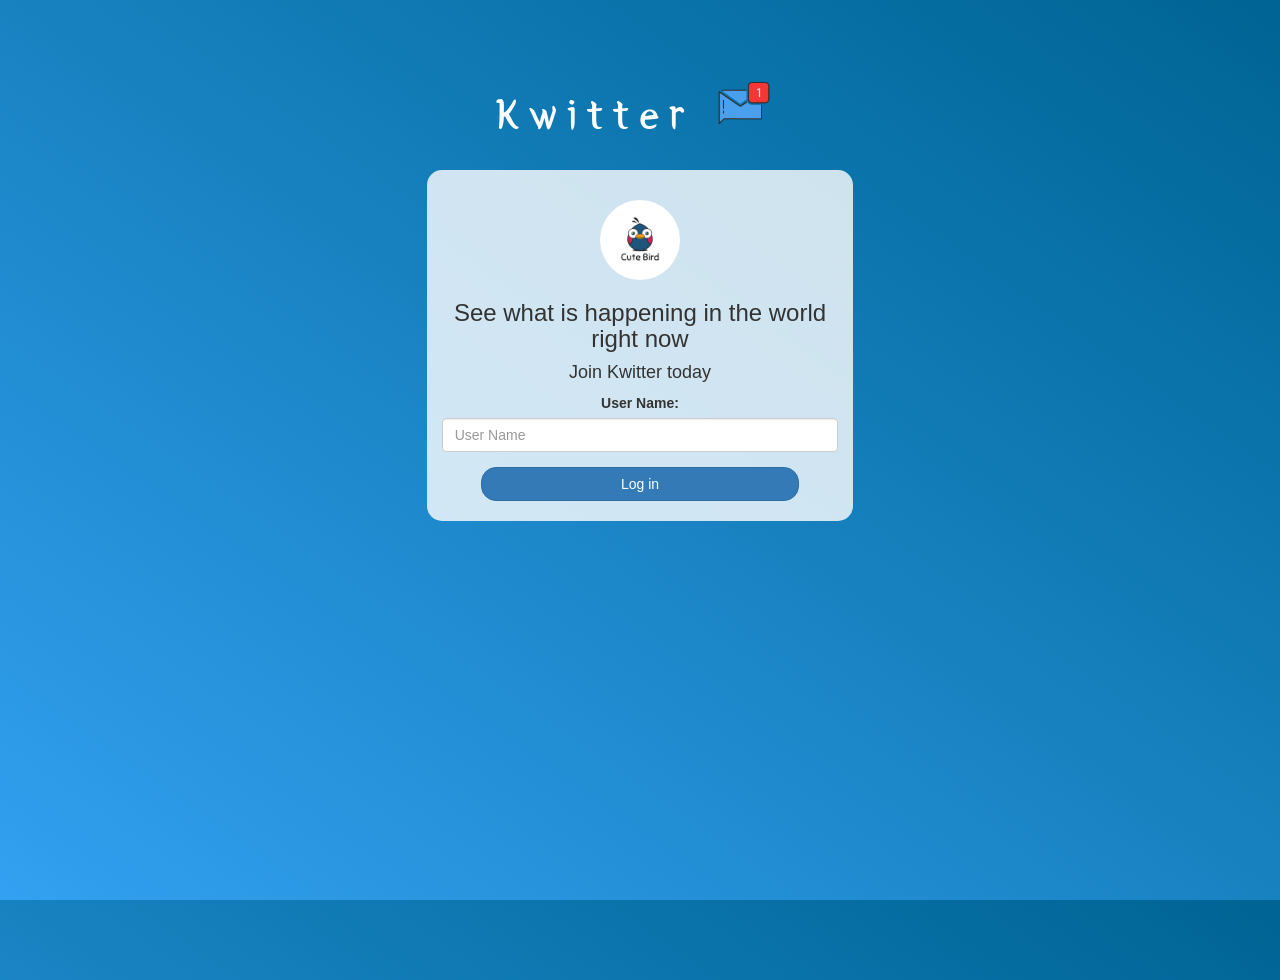
<file: index.html>
<!DOCTYPE html>
<html>
<head>
	<title>Kwitter</title>
<link href="https://fonts.googleapis.com/css?family=Yeon+Sung&display=swap" rel="stylesheet"><meta name="viewport" content="width=device-width, initial-scale=1">

<link rel="stylesheet" href="https://maxcdn.bootstrapcdn.com/bootstrap/3.4.0/css/bootstrap.min.css">
<script src="https://ajax.googleapis.com/ajax/libs/jquery/3.4.1/jquery.min.js"></script>
<script src="https://maxcdn.bootstrapcdn.com/bootstrap/3.4.0/js/bootstrap.min.js"></script>

<link rel="stylesheet" type="text/css" href="style.css">
<script src="kwitter.js"></script>
</head>
<body>
<center>
	<h1 class="header">	
		Kwitter	<sup>
	<img src="m2.png">
	</sup>
</h1>
	<div class="col-lg-4 col-md-6 col-sm-6 col-xs-11 login_div">
	<img src="logo.png" class="logo">
		<h3 >See what is happening in the world right now</h3>
		<h4 >Join Kwitter today</h4>
		<div class="form-group">
		  <label >User Name:</label>
		  <input type="text" id="user_name" class="form-control" placeholder="User Name">

		</div>
		<button id="login_button" class="btn btn-primary" onclick="addUser()" >Log in</button>
		<br><br>
	</div>
</center>
</body>
</html>
</file>
<file: style.css>
html, body
{
  height: 100%;
  margin: 0;
}


body
{
background-image: linear-gradient(to right top, #33a0f1, #2591d9, #1882c1, #0a73aa, #006494);
}

.header
{
	color: white;font-family: 'Yeon Sung';font-size: 45px;letter-spacing: 10px;margin-top: 80px;
}
.header img
{
	width: 80px;margin-left: -15px;
}

.login_div
{
	background: rgba(255,255,255,0.8);float: none;border-radius: 15px;
}

.logo
{
	width: 80px;margin-top: 30px;border-radius: 40px;
}

#login_button
{
	width: 80%;border-radius: 15px;
}

.room_name
{
	cursor: pointer;
	font-size: 20px;
}


#logout
{
	font-size: 20px; float: right;
}


#output
{
	padding: 10px; width:80%;background: rgba(255,255,255,0.8);border-radius: 15px;
}

.input_div_room_page
{
	width: 80%;
}

.input_div label
{
	color: white;font-size: 20px;
}


.input_div_message_page
{
	position: fixed;bottom: 0px;width: 100%;background: rgba(255,255,255,0.8);
}
.input_div_message_page label
{
	color: black;
}
.input_div_message_page #msg
{
	width: 80%;
}
.input_div_message_page button
{
	margin-top: 15px;
	width: 50%; 
}
.color_white
{
	color: white
}

.user_tick
{
	width:20px;
}
.message_h4
{
	padding-left:5px;color:grey;
}
</file>
